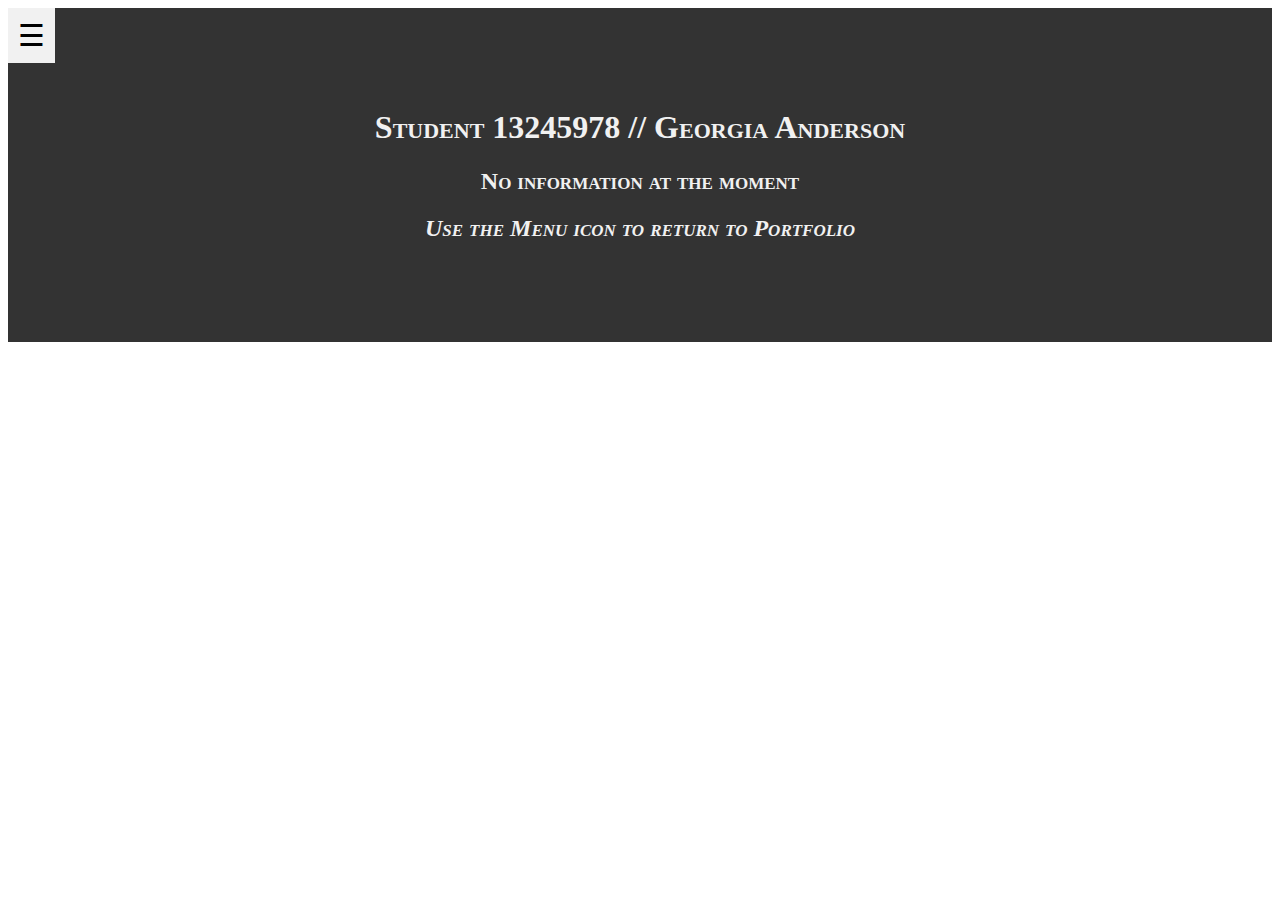
<file: about.html>
<!DOCTYPE html>
<html lang="en">
	<head>
		<meta charset="utf-8">
		<meta http-equiv="X-UA-Compatible" content="IE=edge">
		<meta name="viewport" content="width=device-width, initial-scale=1">
		<title>Portfolio</title>
		<link rel="stylesheet" href="main.css">
		<style type="text/css"></style>
		
		<script>
			function openNav() {
			            document.getElementById("mySidenav").style.width = "100%";
			        }
			
			        function closeNav() {
			            document.getElementById("mySidenav").style.width = "0";
			        }
		</script>
		<span onclick="openNav()"></span>
	</head>
<body>
	<!--MENUBAR-->
		<div style="z-index: 1;" id="menubar" onclick="openNav()">
			<span style="font-size:30px; cursor:pointer;">&#9776;</span>
		</div>
		
		<!-- NAVBAR - ITEMS -->
		<div style="z-index: 2;" id="mySidenav" class="sidenav">
			<a href="javascript:void(0)" class="closebtn" onclick="closeNav()">&times;</a>
			<a href="index.html">Portfolio</a>
				<a href="about.html">About</a>
				<a href="connect.html">Connect</a>
			</div>
	<div class="unopen">
	<h1> Student 13245978 // Georgia Anderson</h1>
		<h2>No information at the moment</h2>
		<h2><i>Use the Menu icon to return to <i>Portfolio</i></i></h2>
	</div>
</body>
</html>
</file>
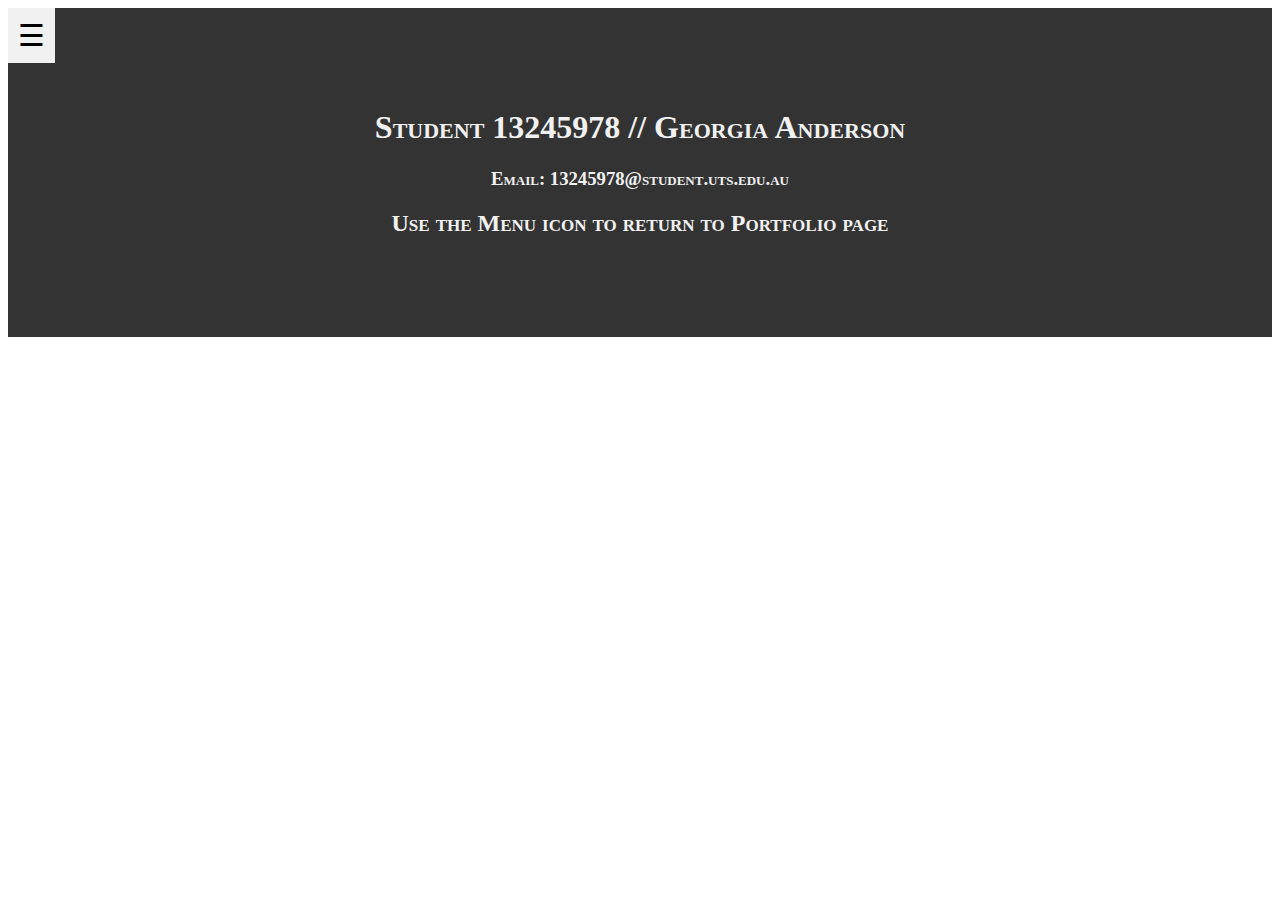
<file: connect.html>
<!DOCTYPE html>
<html lang="en">
	<head>
		<meta charset="utf-8">
		<meta http-equiv="X-UA-Compatible" content="IE=edge">
		<meta name="viewport" content="width=device-width, initial-scale=1">
		<title>Portfolio</title>
		<link rel="stylesheet" href="main.css">
		<style type="text/css"></style>
		
		<script>
			function openNav() {
			            document.getElementById("mySidenav").style.width = "100%";
			        }
			
			        function closeNav() {
			            document.getElementById("mySidenav").style.width = "0";
			        }
		</script>
		<span onclick="openNav()"></span>
	</head>
<body>
	<!--MENUBAR-->
		<div style="z-index: 1;" id="menubar" onclick="openNav()">
			<span style="font-size:30px; cursor:pointer;">&#9776;</span>
		</div>
		
		<!-- NAVBAR - ITEMS -->
		<div style="z-index: 2;" id="mySidenav" class="sidenav">
			<a href="javascript:void(0)" class="closebtn" onclick="closeNav()">&times;</a>
			<a href="index.html">Portfolio</a>
				<a href="about.html">About</a>
				<a href="connect.html">Connect</a>
			</div>
	<div class="unopen">
	<h1> Student 13245978 // Georgia Anderson</h1>
		<h3>Email: 13245978@student.uts.edu.au</h3>
		<h2> Use the Menu icon to return to Portfolio page</h2>
	</div>
</body>
</html>
</file>
<file: main.css>
div {
    padding: 80px 120px;
}

img {
    
}

.hvrimage:hover. image {
    opacity: 0.3;
}

.hvrimage:hover .box {
    opacity: 1;
    padding: 120vh;
    position: right;
	top:45vh;
}

.box {
 transition: .5s ease;
  opacity: 0;
  position: absolute;
  top: 50%;
  left: 50%;
  transform: translate(-50%, -50%);
  -ms-transform: translate(-50%, -50%);
  text-align: center;
}

.text {
    background-color: #f1f1f1;
     
  font-size: 120px;
  padding: 16px 32px;
    font-weight: bold;
	font-variant: small-caps;
}

ul li{
	text-align: left;
	right: 10px;
}

.hvrimage {
    font-family: "helvetica", "helvetica neue";
	
}

.sub-text {
    background-color: #f1f1f1;
    position: right;
  
  font-size: 70px;
  padding: 16px 32px;
    
}



.nav {
    background-color: #333;
    list-style-type: none;
    margin: 0;
    padding: 0;
    overflow: hidden;
    position: fixed;
    top: 0px;
    width: 100%;
}

.submain {
    background-color: #f1f1f1;
    padding: 60px;
}

.paragraph-dark {
    color: #333;
    text-align: left;
}

#nav {
    background-color: #333;
}

nav {
    background-color: #333;
}

#mySidenav {
    padding: 0px;
    padding-top: 60px;
	font: Gotham, "Helvetica Neue", Helvetica, Arial, "sans-serif";
}

.sidenav {
    height: 100%; 
    width: 0; 
    position: fixed; 
    z-index: 1; 
    top: 0;
    left: 0;
    background-color: #111; 
    overflow-x: hidden; 
    padding-top: 60px;
    transition: 0.25s;
}

.sidenav a {
    padding: 8px 8px 8px 32px;
    text-decoration: none;
    font-size: 60px;
    color: #818181;
    display: block;
    transition: 0.3s;
	text-align: center;
	font-family: Helvetica, "Helvetica Neue";
}

.sidenav a:hover, .offcanvas a:focus{
    color: #f1f1f1;
}

.sidenav .closebtn {
    position: absolute;
    top: 0;
    right: 25px;
    font-size: 36px;
    margin-left: 50px;
}

@media screen and (max-height: 450px) {
    .sidenav {padding-top: 15px;}
    .sidenav a {font-size: 18px;}
}




#menubar {
    text-align: right;
    padding: 10px;
    position: fixed;
    background-color: #f1f1f1;
}

#items {
    text-align: right;
    list-style-type: none;
}

#submenu {
    display: inline;
    float: center;
    display: block;
    padding: 10px;
    list-style-type: none;
}



.subnavbar {
    list-style-type: none;
    color: #f1f1f1;
    background-color: #333;
    border: none;
    text-align: center;
    text-decoration: none;
    display: inline-block;
    margin: 0;
    padding: 10px;
    overflow: hidden;
}

.submenu {
    background-color: #333;
    border: none;
    color: #f1f1f1;
    list-style-type: none;
    margin: 0;
    padding: 15px 32px;
    display: inline;
    float: center;
    display: block;
    padding: 10px;
    list-style-type: none;
}








.button:hover {
    background-color: #333;
    color: #f1f1f1;
}

.subhead {
    color: #333;
    text-align: center;
    text-decoration: none;
}
li a {
    display: inline-block;
    color: #333;
    text-align: center;
    padding: 10px;
    text-decoration: none;
}
li a:hover{
    background-color: #f1f1f1;
    transition-duration: 0.4s; 
}
.dropbtn {
    background-color: #333;
    color: #f1f1f1;
    padding: 10px;
    font-size: 16px;
    border: none;
    cursor: pointer;
}
.dropdown{
    position: relative;
    display: inline-block;
}
.dropdown-content {
    display:inherit;
    position: absolute;
    background-color: #f9f9f9;
    min-width: 160px;
    box-shadow: 0px 8px 16px 0px rgba(0,0,0,0.2);
}
.dropdown-content a{
    color: #333;
    padding: inherit;
    text-decoration: none;
    display: block;
}
.dropdown-content a:hover{
    background-color: #f1f1f1;
}
.dropdown:hover .dropdown-content {
    display: block;
}
.dropdown:hover .dropbtn {
    background-color: #333;
    display: inline-block;
    color: whitesmoke;
    text-align: center;
    padding: auto;
    text-decoration: none;
}
.active {
    background-color: #111;
}
.nav {
    background-color: #333;
    list-style-type: none;
    margin: 0;
    padding: 0;
    overflow: hidden;
    position: fixed;
    top: 0px;
    width: 100%;
}

.submain {
    background-color: #f1f1f1;
    padding: 60px;
}

.paragraph-dark {
    color: #333;
    text-align: left;
}


.menubar {
    list-style-type: none;
    padding: 0;
    margin: 0;
}
@media screen and (max-width: 600px) {
  .topnav a:not(:first-child) {display: none;}
  .topnav a.icon {
    float: right;
    display: block;
  }
}

ul {
    list-style-type: none;
    margin: 0;
    padding: 0;
}

.sidenav a {
    padding: 8px 8px 8px 32px;
    text-decoration: none;
    font-size: 60px;
    color: #333;
    display: block;
    transition: 0.2s;
}



.image {
	
}


body {
	height: 100%;
	font: "Helvetica Neue", "sans-serif" !important; 
}

html {
	height: 100%;
}

#particles-js{
	
	width: 100%;
	height: 100%;
	background-color: #b61924;
	background-image: url('');
	background-size: cover;
	background-position: 50% 50%;
	background-repeat: no-repeat;
	z-index: 0;
}
#opening {
	background-image: url('IMG_9826.JPG');
    min-height: 100%;

}

#home {
	background-attachment: fixed;
    background-position: center;
    background-repeat: no-repeat;
    background-size: cover;

}

.bgimg-1 {
	 background-image: url('IMG_9826.JPG');
    min-height: 100%;

}

.opening {
	 background-image: url('IMG_9826.JPG');
    min-height: 100%;

}

#content_odd {
	background-color: #333;
	color: #f1f1f1;
}

.title {
	text-align: center;
	font-size: 50px;
	color: #f1f1f1;
	background-color: #333;
}

.portfolio {
	background-color: #333;
}

.center_text {
	text-align: center;
	color: #f1f1f1;
	font-size: 30px;
}

.image_row {
	padding: 10px;
	image: center;
	box-sizing: inherit;
	background-color:#333;
}

.image_collage {
	position: relative;
    max-width:  100vh;
    max-height: 60vh;
}
.image_collage onclick{
	
}
img:hover {
	opacity: 0.5;
	filter: alpha(opacity=50);
}

.image_table {
	max-width: 60vh;
}

.table_text {
	text-align: center;
	font-size: 30px;
}

.table_row {
	padding: 20px;
	max-height: 40px;
}

#digital_art_link {
	cursor: pointer;
}

th {
}

#image_modal {
	border-radius: 5px;
    cursor: pointer;
    transition: 0.3s;
}
#myImg:hover {opacity: 0.7;}

.modal {
	display: none;
	position: fixed;
	z-index: 1;
	padding-top: 100%;
	left: 0;
	top: 0;
	width: 100%;
	height: 100%;
	overflow: auto;
	background-color: #333;
	
}

.modelContent {
	margin: auto;
    display: block;
    width: 80%;
    max-width: 700px;
}

.caption1 {
	margin: auto;
    display: block;
    width: 80%;
    max-width: 700px;
    text-align: center;
    color: #ccc;
    padding: 10px 0;
    height: 150px;
}

.close {
	position: absolute;
    top: 15px;
    right: 35px;
    color: #f1f1f1;
    font-size: 40px;
    font-weight: bold;
    transition: 0.3s;
}
.close:hover,
.close:focus {
    color: #f1f1f1;
    text-decoration: none;
    cursor: pointer;
}

script {
	
}

.img_text {
	 color: #f1f1f1;
  font-size: 20px;
  position: absolute;
  top: 50%;
  left: 50%;
  transform: translate(-50%, -50%);
  -ms-transform: translate(-50%, -50%);
  text-align: center;
}

.overlay {
	 position: absolute;
  top: 0;
  bottom: 0;
  left: 0;
  right: 0;
  height: 100%;
  width: 100%;
  opacity: 0;
  transition: .5s ease;
  background-color: #f1f1f1;
}
.overlay:hover .overlay {
  opacity: 1;
}
.table_container {
	position: relative;
  	width: 50%;
}
.table_container:hover .image {
  opacity: 0.3;
}

.table_conatiner:hover .img_conatiner {
  opacity: 1;
}

.img_overlay {
	transition: .5s ease;
  opacity: 0;
  position: absolute;
  top: 50%;
  left: 50%;
  transform: translate(-50%, -50%);
  -ms-transform: translate(-50%, -50%);
  text-align: center;
}

.img_conatiner {
	opacity: 1;
  display: block;
  width: 100%;
  height: auto;
  transition: .5s ease;
  backface-visibility: hidden;
}



button {
	cursor: pointer;
	display: inline-block;
	text-decoration: none;
	text-align: center;
	border: none;
	color: #f1f1f1;
	background-color: #333;
	padding: 15px 20px;
}

.portimage {
	position: relative;
    width: 100%;
    max-width: 400px;
}
.portimage .img {
		width: 100%;
		height: auto;
	}
.portimage .btn{
		position: absolute;
		top: 50%;
		left: 50%;
		transform: translate(-50%, -50%);
		-ms-transform: translate(-50%, -50%);
		background-color: #333;
		color: #f1f1f1;
		text-align: center;
		font-size: 20px;
		padding: 12px, 15px;
		cursor: pointer;
		border: none;
		text-decoration: none;
	border-radius: 5px;
	}

.imgbtn {
	float: left;
	transform: translate(50%,50%);
}

.centre_text {
	position: absolute;
	top: 50%;
	left: 50%;
	transform: translate(-50%, -50%);
}

#contentodd {
	background-color: #f1f1f1;
	color: #333;
	text-align: right;
}

.contentodd {
	background-color: #333;
	color: #f1f1f1;
	text-align: right;
	overflow: auto;
}

.paintingimg {
	float: left;
	align: left;
	position: relative;
	max-width: 80vh;
	overflow: hidden;
	padding-right: 10px;
	padding-bottom: 10px;
}

.portfolioimges {
	opacity: 1;
    display: block;
    width: 100%;
    height: auto;
    transition: .5s ease;
    backface-visibility: hidden;
}

p {
	
}

.content_odd {
	font: "Helvetica Neue", "sans-serif";
}

h3 {
	font-family: "Helvetica Neue", "sans-serif";
}

.heading {
	background-color: #333;
	color: #f1f1f1;
	text-align: center;
	font-size: 20px;
}

.lowerimg {
	float: right;
	max-width: 25%;
	position: relative;
	padding: 10px;
}
.sectionheading {
	font-size: 50px;
}

h5 {
	font-size: 20px;
	font-family: "Helvetica Neue";
}

.lefttitle {
	text-align: left;
	right: 12px;
	
}

.paintingimg1 {
	float: right;
	align: right;
	position: relative;
	max-width: 80vh;
	overflow: hidden;
	padding-right: 10px;
}

.lowerimg1 {
	float: left;
	max-width: 25%;
	position: relative;
	padding: 10px;
}

.content1 {
	background-color: #f1f1f1;
	color: #333;
	text-align: left;
	overflow: auto;
	font-family: "Helvetica Neue", "sans-serif";
}

.footer {
	background-color: #242424;
	color: #f1f1f1;
	text-align: center;
	font-variant: small-caps;
	font: "Helvetica Neue";
}

.unopen {
	background-color: #333;
	color: #f1f1f1;
	text-align: center;
	font-variant: small-caps;
}
</file>
